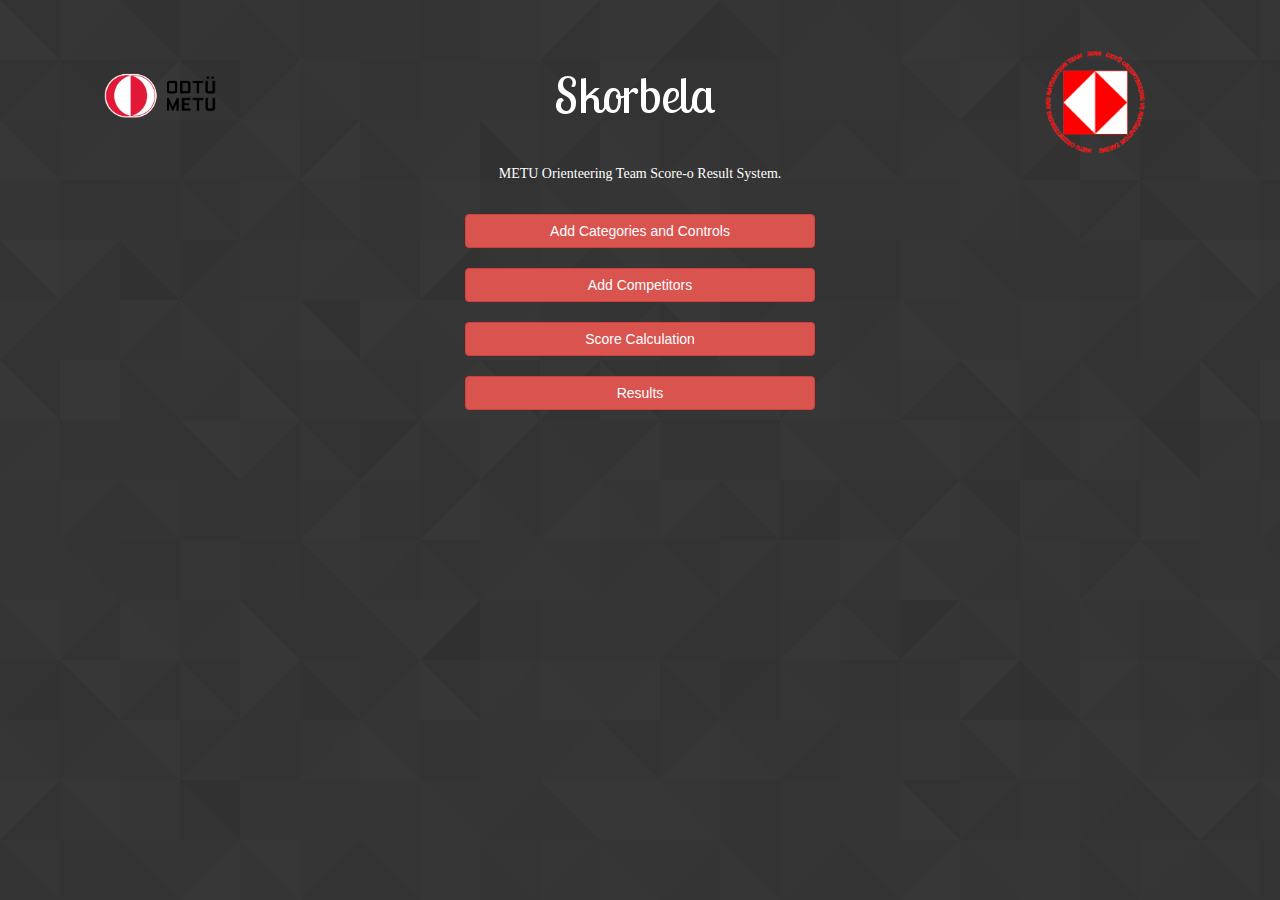
<file: index.html>
<!DOCTYPE html>
<html lang="en">

<head>
    <meta charset="utf-8" />
    <meta http-equiv="X-UA-Compatible" content="IE=edge" />
    <meta name="viewport" content="width=device-width, initial-scale=1" />
    <link rel="stylesheet" type="text/css" href="style/fonts.css" />
    <link rel="stylesheet" type="text/css" href="style/bootstrap.min.css" />
    <link rel="stylesheet" type="text/css" href="style/style.css"/>
    <title>Skorbela 0.6.0</title>
</head>

<body background="images/bg.png">

<div class="container" style="margin-top:50px">
    <div class="container-fluid">
        <div class="row">
            <div class="col-md-4 col-xs-4">
                <a href="index.html" title="Ana Sayfa" rel="home"> <img class="img-responsive" width="150x" src="images/04.png"></a>
            </div>
            <div class="col-md-4 col-xs-4">
                <img style="margin-left:80px" class="img img-responsive"src="images/skorlogo.png">
            </div>
            <div class="col-md-4 col-xs-4">
                <a href="index.html" title="Ana Sayfa" rel="home"> <img class="img-responsive" width="100x" style="margin-left:200px"src="images/mori.png"></a>
            </div>
        </div>
        <div class="row">
            <div class="col-md-4"></div>
            <div class="col-md-4 spacino">
                <p class="" style="text-align:center"> METU Orienteering Team Score-o Result System.</p>
            </div>
            <div class="col-md-4"></div>
        </div>
        <div class="row">
            <div class="col-md-4"></div>
            <div class="col-md-4 spacino"><a href="add_category" class="btn btn-danger btn-block" style="text-align:center"role="button">Add Categories and Controls</a></div>
            <div class="col-md-4"></div>
        </div>
        <div class="row">
            <div class="col-md-4"></div>
            <div class="col-md-4 spacino">
                <a href="add_competitor" class="btn btn-danger btn-block" style="text-align:center" role="button">Add Competitors</a>
            </div>
            <div class="col-md-4"></div>
        </div>
        <div class="row">
            <div class="col-md-4"></div>
            <div class="col-md-4 spacino">
                <a href="calculate_score" class="btn btn-danger btn-block" style="text-align:center"role="button">Score Calculation</a>
            </div>
            <div class="col-md-4"></div>
        </div>
        <div class="row">
            <div class="col-md-4"></div>
            <div class="col-md-4 spacino">
                <a href="results" class="btn btn-danger btn-block btn-default" style="text-align:center"role="button">Results</a>
            </div>
            <div class="col-md-4"></div>
        </div>
    </div>
</div>
  
</body>
</html>
</file>
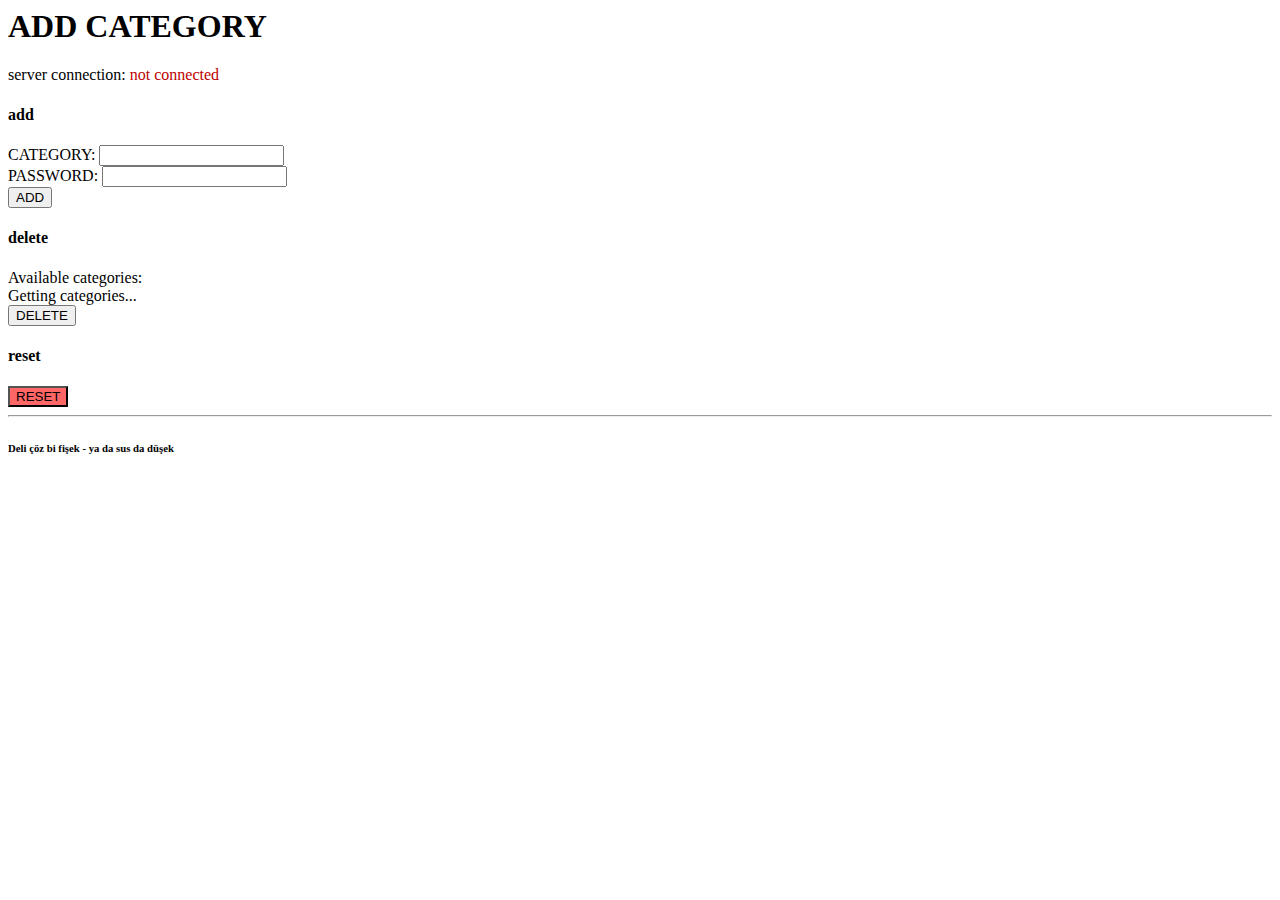
<file: add_category/index.html>
<head>
<meta charset="utf-8" />
<link rel="stylesheet" type="text/css" href="../style/style.css" />
<script src="add_category.js"></script>
<title> SKORBELA 0.2.2 - ADD CATEGORY </title>
</head>
<body onLoad="javascript:connect('ws://localhost:31313')">
<h1> ADD CATEGORY </h1>
server connection: <span id="conn_status" class="red"> not connected </span> </div>
<h4> add </h4>
CATEGORY: <input id="category" /> <br />
PASSWORD: <input id="password" type="password" /> <br />
<button onClick="add_category()" >ADD</button><br />
<h4> delete </h4>
Available categories: <div id="categories">Getting categories...</div>
<button onClick="delete_category()" id="delete_category" > DELETE </button> <br />
<h4> reset </h4>
<button onClick="reset_categories()" class="dangerzone"> RESET </button><br />
<hr />
<h6> Deli çöz bi fişek - ya da sus da düşek </h6>
</file>
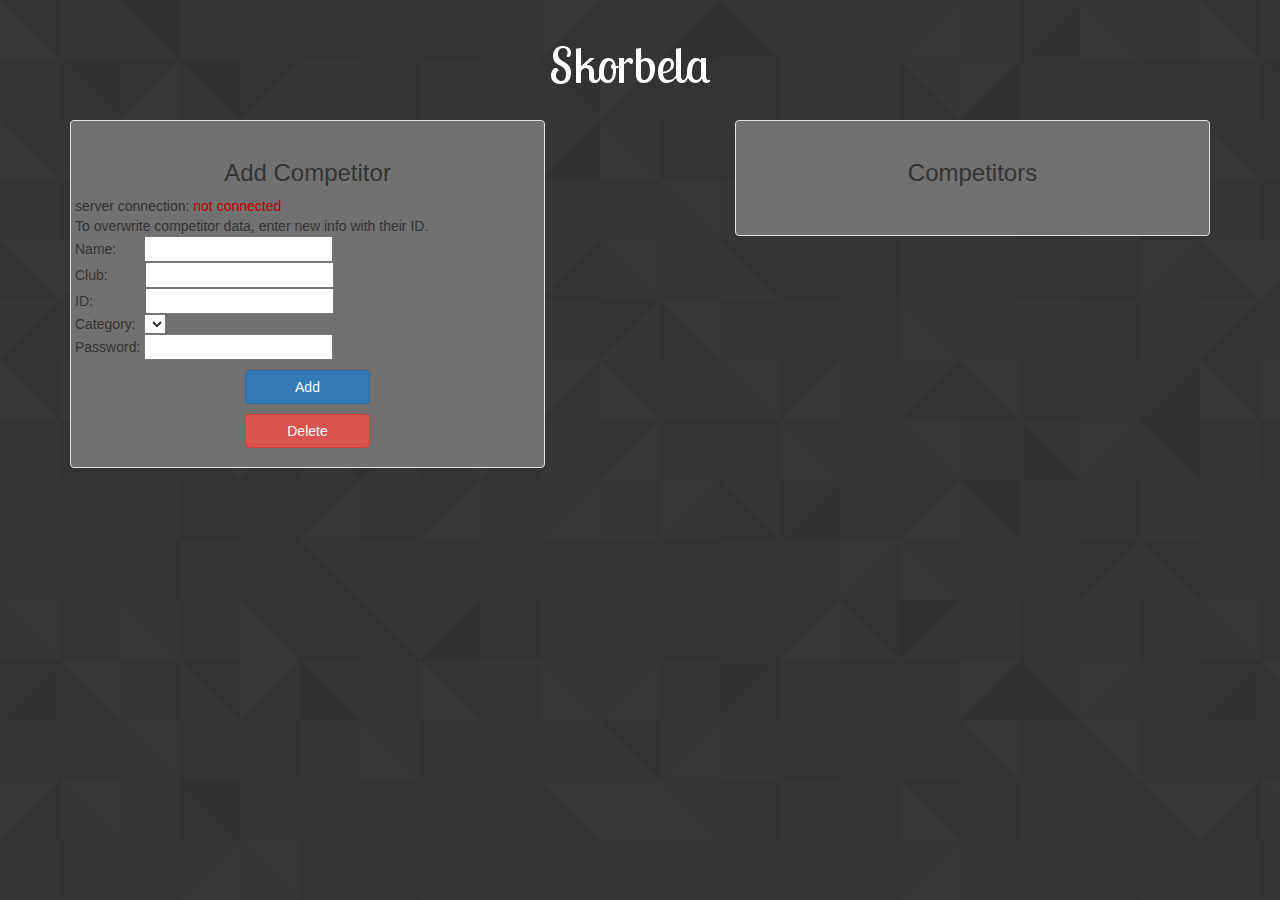
<file: add_competitor/index.html>
<!DOCTYPE html>
<html lang="en">
<head>
    <meta charset="utf-8" />
    <meta http-equiv="X-UA-Compatible" content="IE=edge" />
    <meta name="viewport" content="width=device-width, initial-scale=1" />
    <link rel="stylesheet" type="text/css" href="../style/fonts.css" />
    <link rel="stylesheet" type="text/css" href="../style/bootstrap.min.css" />
    <link rel="stylesheet" type="text/css" href="../style/style.css"/>
    <script src="add_competitor.js"></script>
    <title>Skorbela 0.6.5 - Add Competitor</title>
</head>

<body background="../images/bg.png" onLoad="javascript:connect('ws://localhost:31313');">

<div class="container" style="margin-top:20px">
    <div class="container-fluid">
        <div class="row">
            <div class="col-md-4 col-xs-4"> </div>
            <div class="col-md-4 col-xs-4">
                <center>
                    <a href="../index.html" title="Ana Sayfa" rel="home">
                        <img class="img img-responsive"src="../images/skorlogo.png" />
                    </a>
                </center>
            </div>
            <div class="col-md-4 col-xs-4" align="right"> </div>
        </div>
        <div class="row">
            <div class="col-md-5 box left-box well ">                       
                <h1 class="text text-center" style="font-size:24px" >
                    Add Competitor
                </h1>
                <div class="row">
                    server connection: <span id="conn_status" class="red"> not connected </span> <br />
                    To overwrite competitor data, enter new info with their ID.<br />
                    <span id="error" class="error"> </span>
                </div>
                <div class="row">
                    Name: <input style="margin-left:24px" id="name" />
                </div>
                <div class="row">
                    Club: <input style="margin-left:33px" id="club" />
                    </div>
                <div class="row">
                    ID: <input style="margin-left:48px" id="id" />
                </div>
                <div class="row">
                    Category: <select style="margin-left:4px" id="categories"> </select>
                </div>
                <div class="row">
                    Password: <input  id="password" type="password" />
                </div>
                <div class="row">
                    <div class="col-md-4"></div>
                    <div class="col-md-4">
                        <button onClick="add_competitor()" class="btn btn-primary btn-block spacino"> Add </button>
                    </div>
                    <div class="col-md-4"></div>
                </div>
                <div class="row">
                    <div class="col-md-4"></div>
                    <div class="col-md-4">
                        <button onclick="delete_competitor()" class="btn btn-danger btn-block spacino"> Delete </button>
                    </div>
                    <div class="col-md-4"></div>
                </div>
            </div>
            <div class="col-md-2 "></div>
            <div class="col-md-5 box right-box well">
                <h1 class="text text-center " style="font-size:24px" >
                    Competitors
                </h1>
                <div class="row">
                    <div class="table-responsive" align="center">
                        <table id="competitors" border="1" class="spacino"> </table>
                    </div>
                </div>
            </div>
        </div>                 
    </div>
</div>
      
</body>
</html>
</file>
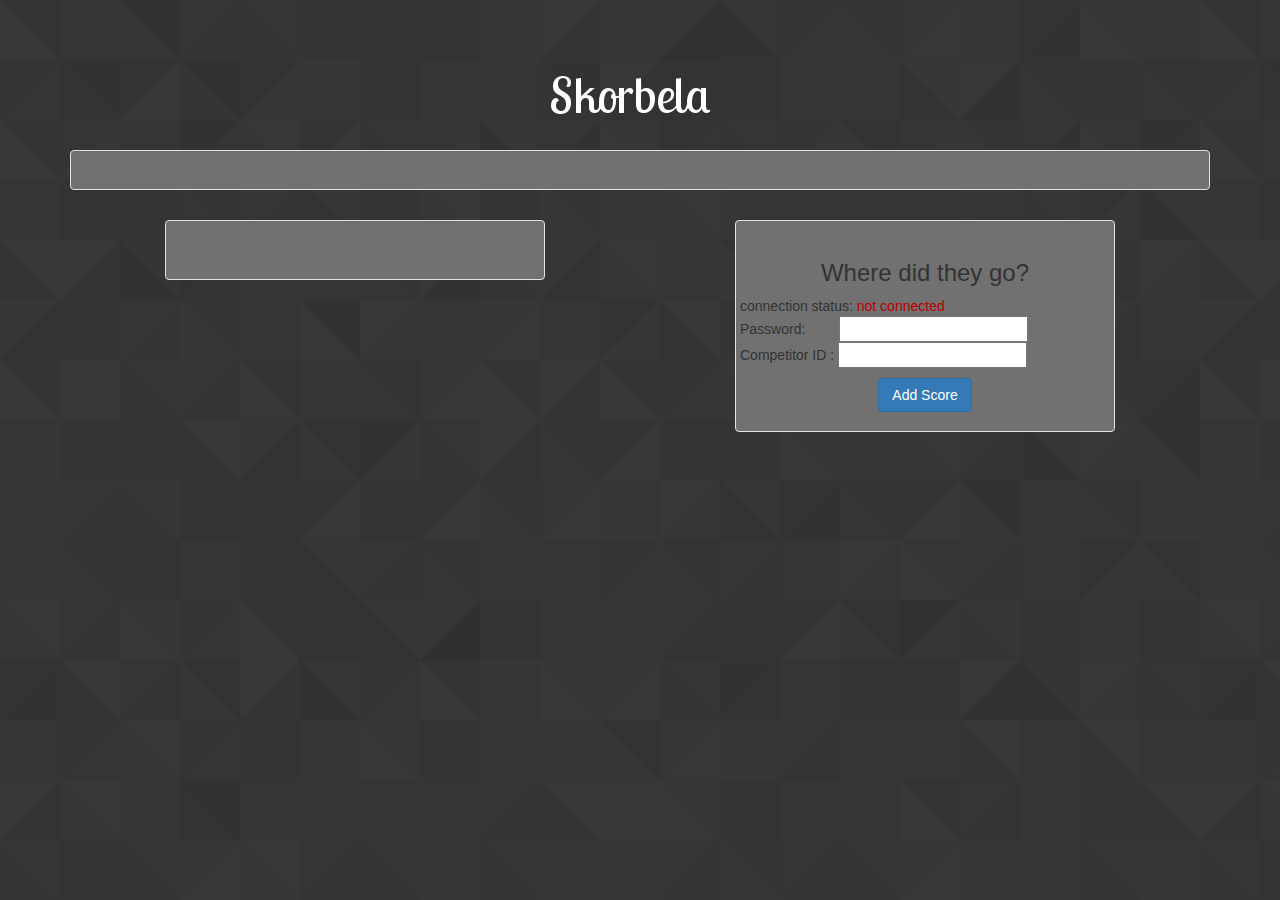
<file: calculate_score/index.html>
<!DOCTYPE html>
<html lang="en">

<head>
    <meta charset="utf-8" />
    <meta http-equiv="X-UA-Compatible" content="IE=edge" />
    <meta name="viewport" content="width=device-width, initial-scale=1" />
    <link rel="stylesheet" type="text/css" href="../style/fonts.css" />
    <link rel="stylesheet" type="text/css" href="../style/bootstrap.min.css" />
    <link rel="stylesheet" type="text/css" href="../style/style.css"/>
    <script src="calculate_score.js"></script>
    <title>Skorbela 0.6.7 - Score Calculation</title>
</head>

<body background="../images/bg.png" onLoad="connect('ws://localhost:31313');">

<div class="container" style="margin-top:50px">
    <div class="container-fluid">
        <div class="row">
            <div class="col-md-4 col-xs-4"> </div>
            <div class="col-md-4 col-xs-4">
                <center>
                    <a href="../index.html" title="Ana Sayfa" rel="home">
                        <img class="img img-responsive"src="../images/skorlogo.png" />
                    </a>
                </center>
            </div>
            <div class="col-md-4 col-xs-4" align="right"> </div>
        </div>
        <div class="row">
            <div class="well">
                <table id="controls" border="1"></table>
            </div>
        </div>
        <div class="row">
            <div class="col-md-1"></div>
            <div class="col-md-4">
                <div class="row">
                    <div class="spacino well">
                        <div class="table-responsive" align="center">
                            <table id="competitors" border="1" class="spacino"> </table>
                        </div>
                    </div>
                </div>
            </div>
            <div class="col-md-2"></div>
            <div class="col-md-4 spacino well" >
                <h1 class="text text-center " style="font-size:24px" >
                    Where did they go?
                </h1>
                <div class="row">
                    connection status: <span id="conn_status" class="red"> not connected </span>
                </div>
                <div class="row">
                    <span id="error" class="error"></span>
                </div>
                <div class="row">
                    Password: <input style="margin-left:30px" id="password" type="password" />
                </div>
                <div class="row">   
                    Competitor ID : <input id="competitor_id" />
                </div>
                <div class="row">
                    <div class="col-md-4"></div>
                        <div class="col-md-4">
                            <button class="btn btn-primary btn-block spacino"id="link" onClick="link_controls()">Add Score </button>
                        </div>
                    <div class="col-md-1"></div>
                </div>
            </div>  
            <div class="col-md-4"></div>
        </div>
    </div>
</div>

</body>
</html>
</file>
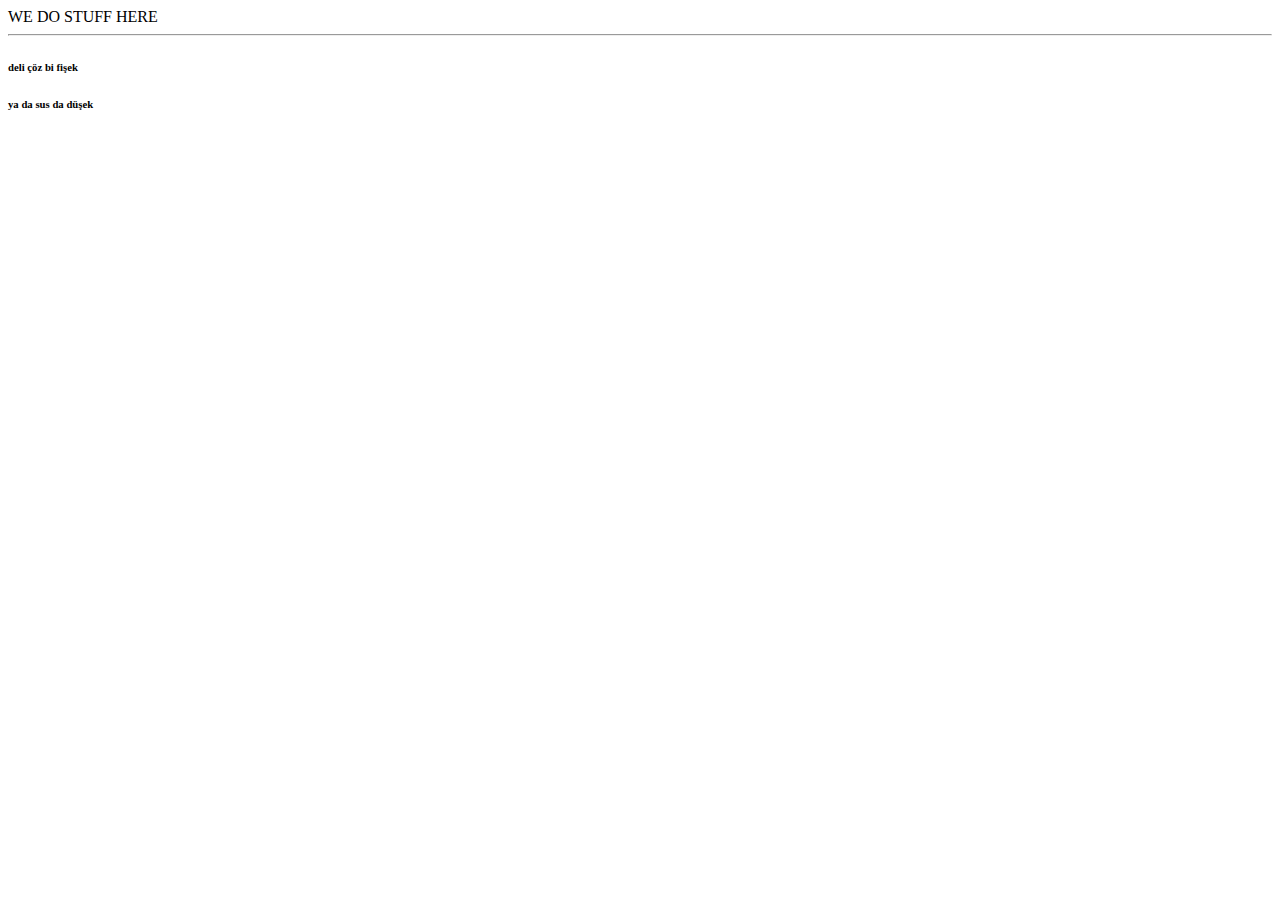
<file: do_stuff/index.html>
<html>
<head>
<meta charset="utf-8" />
<link rel="stylesheet" type="text/css" href="../style/style.css" />
<script src="http://crypto-js.googlecode.com/svn/tags/3.1.2/build/rollups/sha256.js"></script>
<title> SKORBELA 0.2.2 - DO STUFF </title>
<script src="do_stuff.js"></script>
</head>
<body>
WE DO STUFF HERE
</body>
<hr />
<h6> deli çöz bi fişek </h6>
<h6> ya da sus da düşek </h6>
</html>
</file>
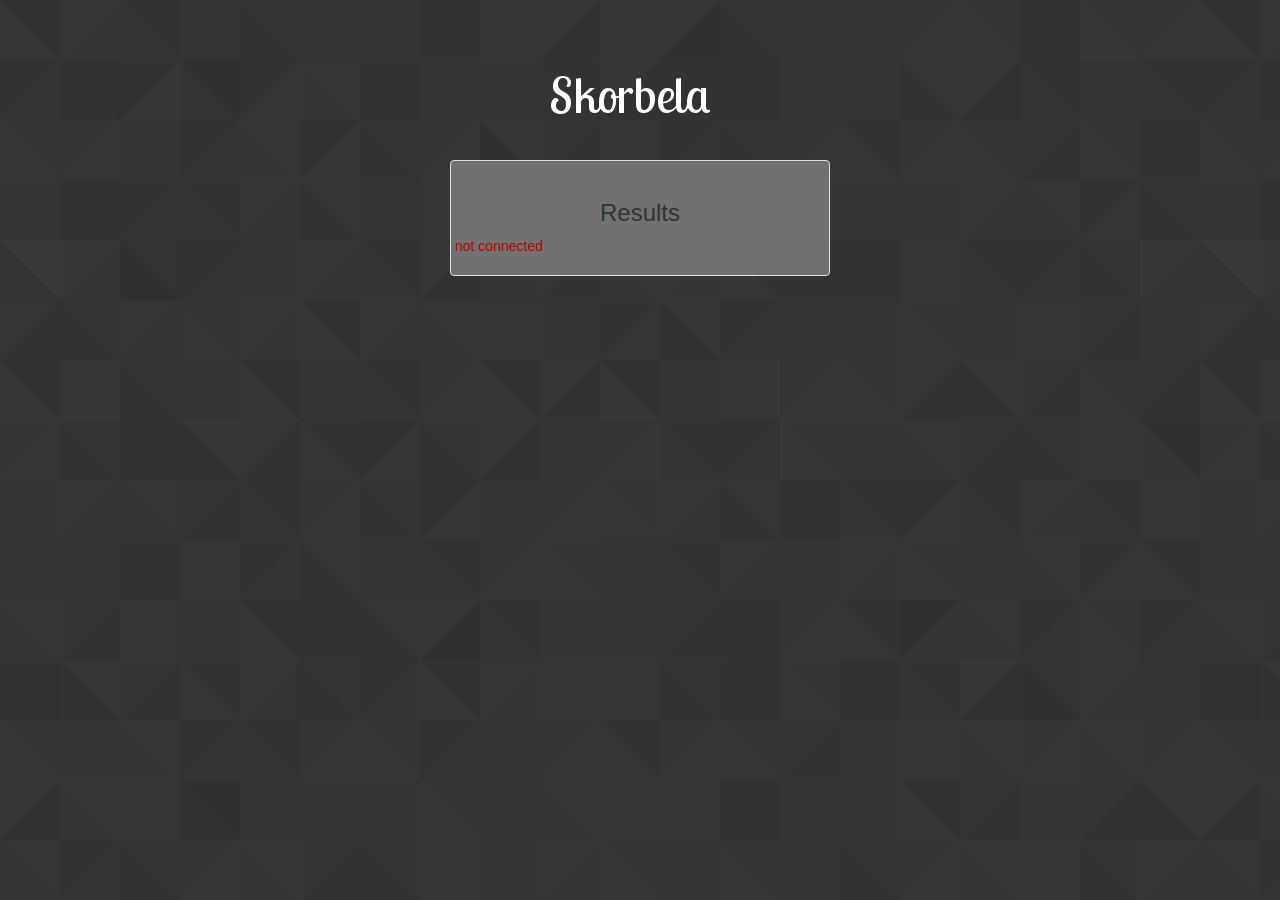
<file: results/index.html>
<!DOCTYPE html>
<html lang="en">
<head>
    <meta charset="utf-8" />
    <meta http-equiv="X-UA-Compatible" content="IE=edge" />
    <meta name="viewport" content="width=device-width, initial-scale=1" />
    <link rel="stylesheet" type="text/css" href="../style/fonts.css" />
    <link rel="stylesheet" type="text/css" href="../style/bootstrap.min.css" />
    <link rel="stylesheet" type="text/css" href="../style/style.css"/>
    <script src="results.js"> </script>
    <title>Skorbela 0.6.7 - Results</title>
</head>

<body background="../images/bg.png" onLoad="javascript:connect('ws://localhost:31313')">

<div class="container" style="margin-top:50px">
    <div class="container-fluid">
        <div class="row">
            <div class="col-md-4 col-xs-4"> </div>
            <div class="col-md-4 col-xs-4">
                <center>
                    <a href="../index.html" title="Ana Sayfa" rel="home">
                        <img class="img img-responsive"src="../images/skorlogo.png" />
                    </a>
                </center>
            </div>
            <div class="col-md-4 col-xs-4" align="right"> </div>
        </div>
        <div class="row">
            <div class="col-md-4"></div>
            <div class="col-md-4 spacino well" >
            <h1 class="text text-center " style="font-size:24px" >
                Results
            </h1>
            <div class="row">
                <span id="conn_status" class="red"> Getting results... </span>
            </div>
            <div class="row">
                <div class="table-responsive" align="center" id="table-container">
                </div>
            </div>
        </div> 
        <div class="col-md-4"></div>
        <div class="row">
            <div class="col-md-4"></div>
            <div class="col-md-4"></div>
            <div class="col-md-4"></div>
        </div>
    </div>
</div>

</body>
</html>
</file>
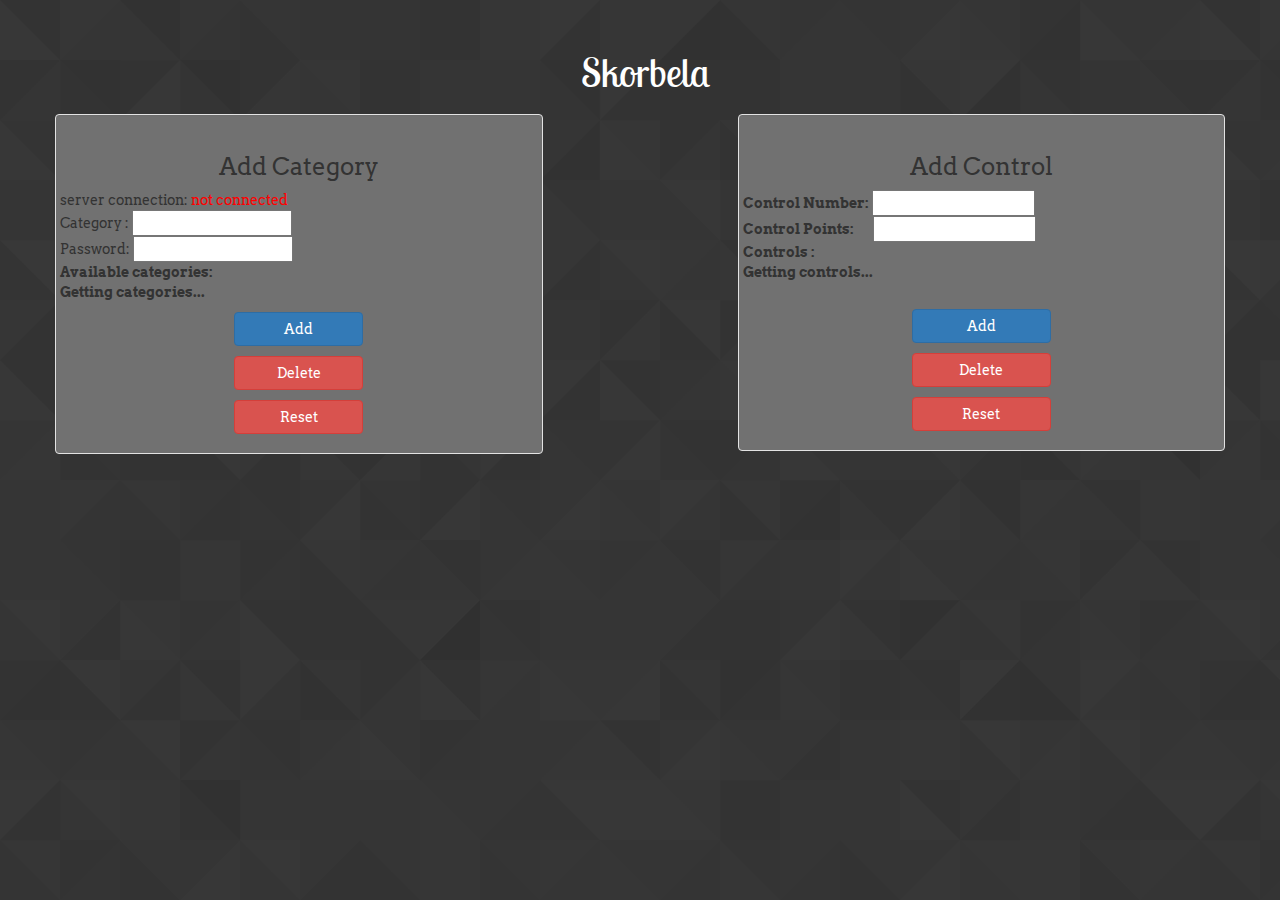
<file: add_category/indexOld.html>
<!DOCTYPE html>
<html lang="en">
  <head>
    <meta charset="utf-8">
    <meta http-equiv="X-UA-Compatible" content="IE=edge">
    <meta name="viewport" content="width=device-width, initial-scale=1">
    <link rel="stylesheet" type="text/css" href="../fonts.css">
     
	<link href='https://fonts.googleapis.com/css?family=Roboto+Slab|Arvo|Lobster|Lobster+Two' rel='stylesheet' type='text/css'>
    <title>Skorbela</title>
    <link href="../css/bootstrap.min.css" rel="stylesheet">

    <!-- HTML5 shim and Respond.js for IE8 support of HTML5 elements and media queries -->
    <!-- WARNING: Respond.js doesn't work if you view the page via file:// -->
    <!--[if lt IE 9]>
      <script src="https://oss.maxcdn.com/html5shiv/3.7.2/html5shiv.min.js"></script>
      <script src="https://oss.maxcdn.com/respond/1.4.2/respond.min.js"></script>
    <![endif]-->
  </head>
  <body background="../images/bg.png">
	
	
	<!-- jQuery (necessary for Bootstrap's JavaScript plugins) -->
    <script src="https://ajax.googleapis.com/ajax/libs/jquery/1.11.3/jquery.min.js"></script>
    <!-- Include all compiled plugins (below), or include individual files as needed -->
    <script src="../js/bootstrap.min.js"></script>

  
  
<div class="container" style="margin-top:20px ">
  	
	
	
	
		<div class="row">
  		<div class="col-md-4"></div>
  		<div class="col-md-4 spacino"><a href="../index.html"><h1 class="text text-center lobster h1top" style="margin-bottom:20px margin-top:-10px" >Skorbela</h1></a></div>
  		<div class="col-md-4"></div>
		</div>
			<div class="row">
  				<div class="col-md-5 box left-box well arvo ">
  				
	  		<h1 class="text text-center" style="font-size:24px" >Add Category</h1>
	  		<div class="row">server connection: <span id="conn_status" class="red"> not connected </span></div>
	  		<div class="row">Category : <input id="category" /></div>
	  		<div class="row">Password: <input id="password" type="password" /></div>
	  		<div class="row"><b>Available categories:<div id="categories">Getting categories...</div></div>
	  		
	  		<div class="row">
	  		<div class="col-md-4"></div>
	  		<div class="col-md-4"><button class="btn btn-primary btn-block spacino" onClick="add_category()" >Add</button></div>
	  		<div class="col-md-4"></div>
	 		</div>
	 		
	 		<div class="row">
	  		<div class="col-md-4"></div>
	  		<div class="col-md-4"><button class="btn btn-danger btn-block spacino"onClick="delete_category()" id="delete_category" > Delete </button></div>
	  		<div class="col-md-4"></div>
	 		</div>
	 		
	 		<div class="row">
	  		<div class="col-md-4"></div>
	  		<div class="col-md-4"><button onClick="reset_categories()" class="btn btn-danger btn-block spacino"> Reset </button></div>
	  		<div class="col-md-4"></div>
  		
  			</div>
  			</div>
  			
  			<div class="col-md-2 "></div>
  			
  			<div class="col-md-5 box right-box well arvo">
				<h1 class="text text-center " style="font-size:24px" >Add Control</h1>
		  		
		  		<div class="row">Control Number: <input id="control_number" /></div>
		  		<div class="row">Control Points: <input style="margin-left:16px" id="control_points" /></div>
				<div class="row">Controls : <div id="controls"> Getting controls... </div>
		  	
		  		
		  		
		  		
		  		<div class="row">
		  		<div class="col-md-4"></div>
		  		<div class="col-md-4"><button style="margin-top:27px"class="btn btn-primary btn-block spacino" onClick="add_control()">Add</button></div>
		  		<div class="col-md-4"></div>
		 		</div>
		 		
		 		<div class="row">
		  		<div class="col-md-4"></div>
		  		<div class="col-md-4"><button class="btn btn-danger btn-block spacino " onClick="delete_control()" id="delete_control">Delete</button></div>
		  		<div class="col-md-4"></div>
		 		</div>
		 		
		 		<div class="row">
		  		<div class="col-md-4"></div>
		  		<div class="col-md-4"><button onClick="reset_controls()" class="btn btn-danger  btn-block spacino"> Reset </button></div>
		  		<div class="col-md-4"></div>
	  		
  			</div>
  			
  			
  			</div>
  			
  			
		</div>
	
	

	</div>
</div>
  
  </body>
</html>
</file>
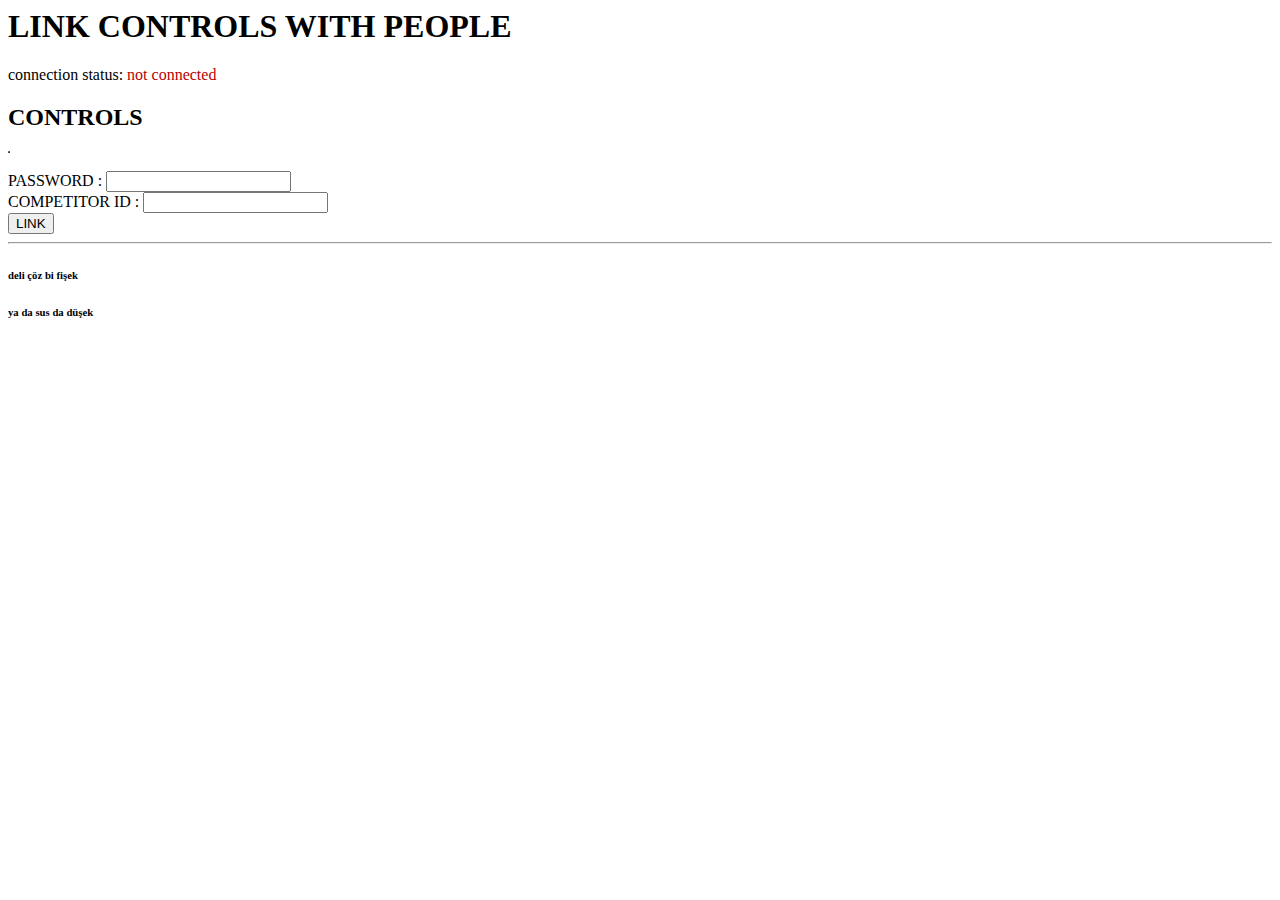
<file: calculate_score/indexOld.html>
<html>
<head>
<meta charset="utf-8" />
<link rel="stylesheet" type="text/css" href="../style/style.css" />
<title> SKORBELA 0.4.0 - LINK </title>
<script src="do_stuff.js"></script>
</head>
<body onLoad="connect('ws://localhost:31313');">
<h1> LINK CONTROLS WITH PEOPLE </h1>
connection status: <span id="conn_status" class="red"> not connected </span> <br />
<span id="error" class="error"></span>
<h2> CONTROLS </h2>
<table id="controls" border="1"></table><br />
PASSWORD : <input id="password" type="password" /><br />
COMPETITOR ID : <input id="competitor_id" /><br />
<button id="link" onClick="link_controls()"> LINK </button>
</body>
<hr />
<h6> deli çöz bi fişek </h6>
<h6> ya da sus da düşek </h6>
</html>
</file>
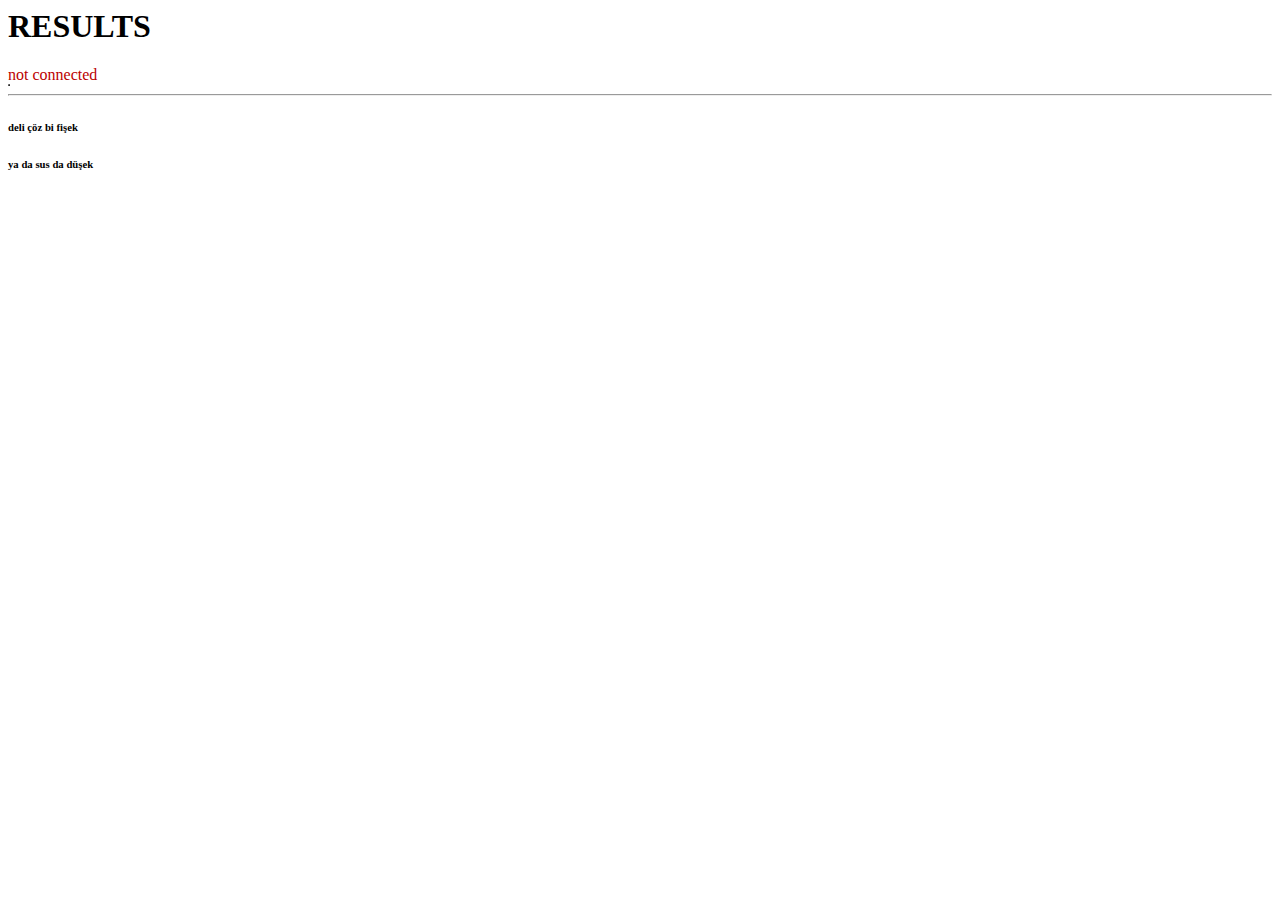
<file: results/indexOld.html>
<html>
<head>
<meta charset="utf-8" />
<link rel="stylesheet" type="text/css" href="../style/style.css" />
<title> SKORBELA 0.4.0 - RESULTS </title>
<script src="results.js"></script>
</head>
<body onLoad="javascript:connect('ws://localhost:31313')">
<h1> RESULTS </h1>
<span id="conn_status" class="red"> Getting results... </span>
<table id="competitors" border=1></table>
</body>
<hr />
<h6> deli çöz bi fişek </h6>
<h6> ya da sus da düşek </h6>
</html>
</file>
<file: style/fonts.css>
.box{
border-width:3px;
border-style:double;
border-color: #FF5500;
padding:0px
}

.roboto{
font-family:roboto;
}
.arvo{
font-family: arvo;
}
.lobster{
font-family: 'Lobster Two', cursive;
}
.h1top{
font-size:40px;
margin-left:10px;
color:white;
}
p{
margin:10px;
font-family: arvo;
color:white;
}

.spacino{
  margin-top: 10px;
  margin-bottom: 10px
}

.headz{
margin:10px;
font-family: roboto;
color:white;
font-size:20px;
}

.well{
background:black;
}

.red{
color:red;
}
</file>
<file: style/style.css>
button.dangerzone {
    background-color: #ff6666;
}

span.red {
    color: #BB0000;
}

span.error {
    color: #BB0000;
}

span.yellow {
    color: #BA5D00; 
}

span.green {
    color: #00BABA;
}

span.table_header {
    font-weight: bold;
}

tbody tr:nth-child(odd) {
    background-color: #858585; 
}

th, td {
    padding: 3px;
}
</file>
<file: fonts.css>
.box{
border-width:3px;
border-style:double;
border-color: #FF5500;
padding:0px
}

.roboto{
font-family:roboto;
}
.arvo{
font-family: arvo;
}
.lobster{
font-family: 'Lobster Two', cursive;
}
.h1top{
font-size:40px;
margin-left:10px;
color:white;
}
p{
margin:10px;
font-family: arvo;
color:white;
}

.spacino{
  margin-top: 10px;
  margin-bottom: 10px
}

.headz{
margin:10px;
font-family: roboto;
color:white;
font-size:20px;
}

.well{
background:black;
}

.red{
color:red;
}
</file>
